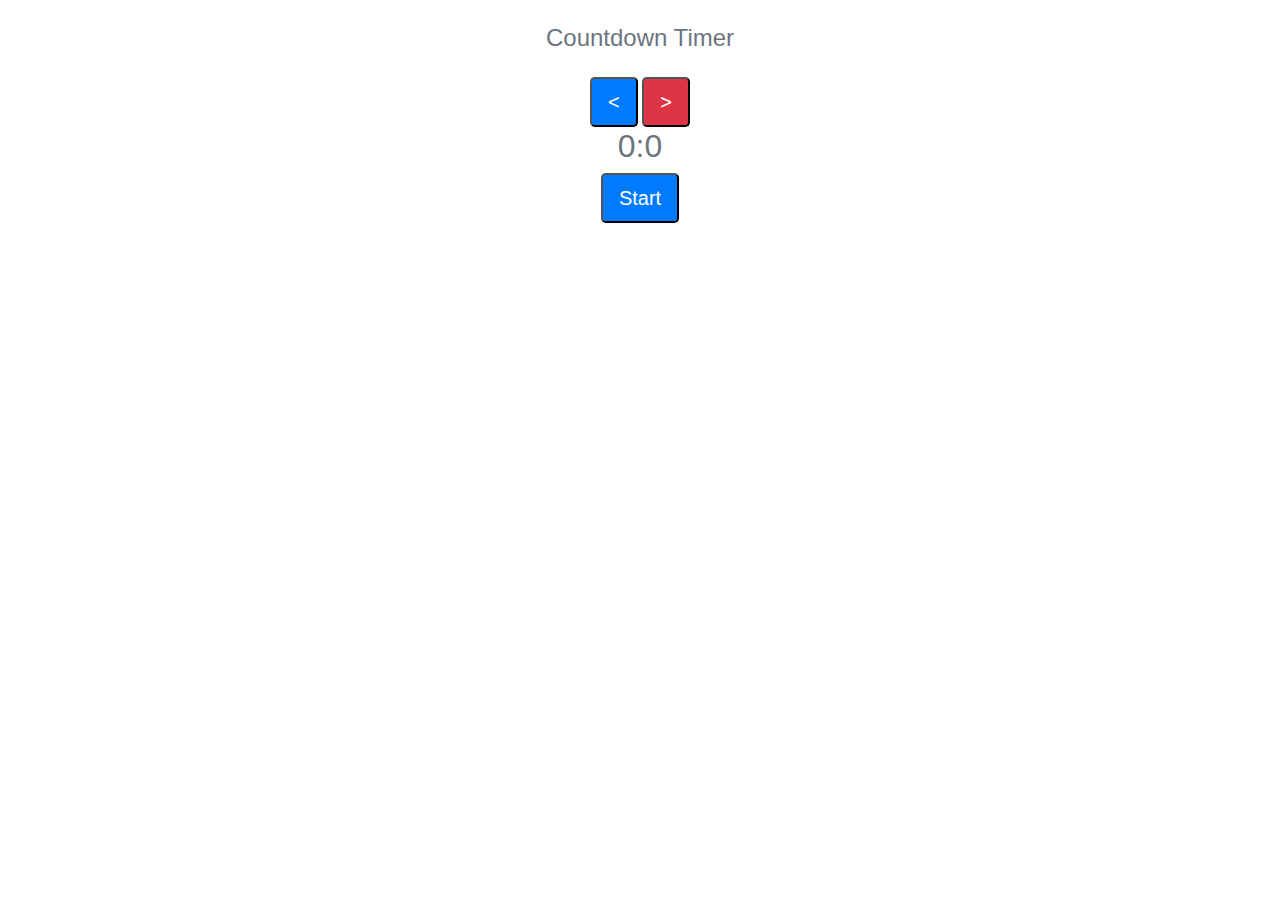
<file: CountDownTimer/index.html>
<!doctype html>
<html lang="en" xmlns="">
<head>
    <meta charset="UTF-8">
    <!-- Required meta tags -->
    <meta charset="utf-8">
    <meta name="viewport" content="width=device-width, initial-scale=1, shrink-to-fit=no">

    <!-- Bootstrap CSS -->
    <link rel="stylesheet" href="https://stackpath.bootstrapcdn.com/bootstrap/4.5.2/css/bootstrap.min.css"
          integrity="sha384-JcKb8q3iqJ61gNV9KGb8thSsNjpSL0n8PARn9HuZOnIxN0hoP+VmmDGMN5t9UJ0Z" crossorigin="anonymous">
    <link rel="stylesheet" href="https://stackpath.bootstrapcdn.com/font-awesome/4.7.0/css/font-awesome.min.css" integrity="sha384-wvfXpqpZZVQGK6TAh5PVlGOfQNHSoD2xbE+QkPxCAFlNEevoEH3Sl0sibVcOQVnN" crossorigin="anonymous">

    <title>Countdown Timer</title>
</head>
<body>
<div class="container mx-auto my-4">
    <div class="text-muted my-4 text-center">
        <h4>Countdown Timer</h4>
    </div>

    <div class="text-muted my-4 text-center">

        <button class="bg-primary btn-lg text-white" id="add-button" ><</button>
        <button class="bg-danger btn-lg text-white" id="reduce-button" >></button>
        <h2 class="count-timer"></h2>
        <button class="bg-primary btn-lg text-white" id="start-button" >Start</button>
        <button class="bg-danger btn-lg text-white d-none" id="stop-button" >Stop</button>
    </div>
</div>

<script src="assets/js/main.js"></script>

<script src="https://code.jquery.com/jquery-3.5.1.slim.min.js"
        integrity="sha384-DfXdz2htPH0lsSSs5nCTpuj/zy4C+OGpamoFVy38MVBnE+IbbVYUew+OrCXaRkfj"
        crossorigin="anonymous"></script>
<script src="https://cdn.jsdelivr.net/npm/popper.js@1.16.1/dist/umd/popper.min.js"
        integrity="sha384-9/reFTGAW83EW2RDu2S0VKaIzap3H66lZH81PoYlFhbGU+6BZp6G7niu735Sk7lN"
        crossorigin="anonymous"></script>
<script src="https://stackpath.bootstrapcdn.com/bootstrap/4.5.2/js/bootstrap.min.js"
        integrity="sha384-B4gt1jrGC7Jh4AgTPSdUtOBvfO8shuf57BaghqFfPlYxofvL8/KUEfYiJOMMV+rV"
        crossorigin="anonymous"></script>
</body>
</html>
</file>
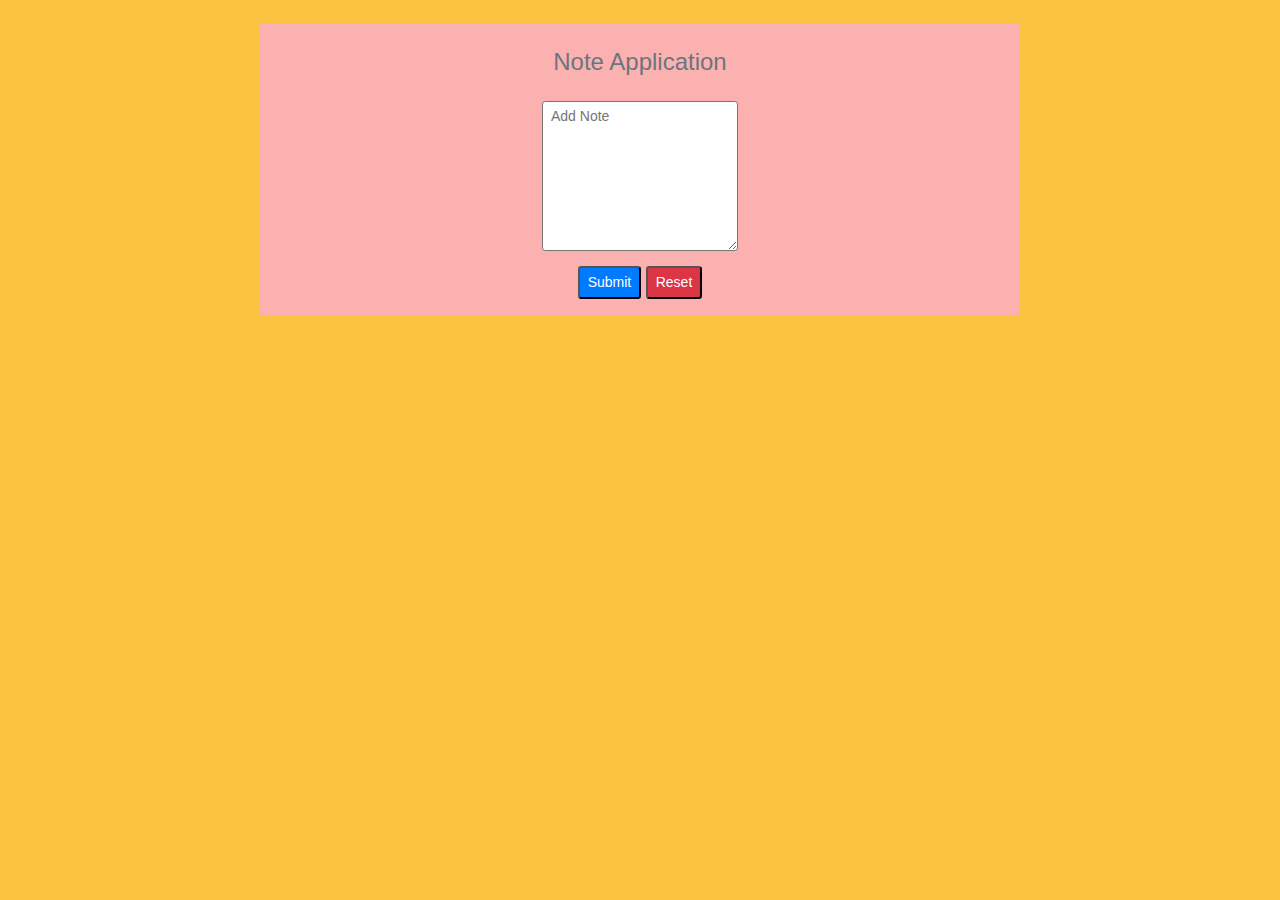
<file: NoteApp/index.html>
<!doctype html>
<html lang="en" xmlns="">
<head>
    <meta charset="UTF-8">
    <!-- Required meta tags -->
    <meta charset="utf-8">
    <meta name="viewport" content="width=device-width, initial-scale=1, shrink-to-fit=no">

    <!-- Bootstrap CSS -->
    <link rel="stylesheet" href="https://stackpath.bootstrapcdn.com/bootstrap/4.5.2/css/bootstrap.min.css"
          integrity="sha384-JcKb8q3iqJ61gNV9KGb8thSsNjpSL0n8PARn9HuZOnIxN0hoP+VmmDGMN5t9UJ0Z" crossorigin="anonymous">
    <link rel="stylesheet" href="https://stackpath.bootstrapcdn.com/font-awesome/4.7.0/css/font-awesome.min.css"
          integrity="sha384-wvfXpqpZZVQGK6TAh5PVlGOfQNHSoD2xbE+QkPxCAFlNEevoEH3Sl0sibVcOQVnN" crossorigin="anonymous">

    <link rel="stylesheet" href="assets/css/index.css">
    <title>Note App</title>
</head>
<body>
<div class="container mx-auto my-4">
    <div class="row justify-content-md-center">
        <div class="col-md-8">
            <div class="text-muted my-4 text-center">
                <h4>Note Application</h4>
            </div>
        </div>
    </div>

    <div class="row justify-content-md-center">
        <div class="col-md-8">
            <div class="text-center">
                <form id="note-form">
                    <label>
                        <textarea type="text" name="note" class="form-control-sm" id="note-input" placeholder="Add Note"
                                  style="height:150px"></textarea>
                    </label><br>
                    <button class="bg-primary btn-sm text-white" id="submit-button" type="submit">Submit</button>
                    <button class="bg-danger btn-sm text-white" id="reset-button" type="reset">Reset</button>
                </form>
                <ul class="note-list" id="note-list"></ul>
            </div>
        </div>
    </div>


</div>

<script src="https://code.jquery.com/jquery-3.5.1.slim.min.js"
        integrity="sha384-DfXdz2htPH0lsSSs5nCTpuj/zy4C+OGpamoFVy38MVBnE+IbbVYUew+OrCXaRkfj"
        crossorigin="anonymous"></script>
<script src="https://cdn.jsdelivr.net/npm/popper.js@1.16.1/dist/umd/popper.min.js"
        integrity="sha384-9/reFTGAW83EW2RDu2S0VKaIzap3H66lZH81PoYlFhbGU+6BZp6G7niu735Sk7lN"
        crossorigin="anonymous"></script>
<script src="https://stackpath.bootstrapcdn.com/bootstrap/4.5.2/js/bootstrap.min.js"
        integrity="sha384-B4gt1jrGC7Jh4AgTPSdUtOBvfO8shuf57BaghqFfPlYxofvL8/KUEfYiJOMMV+rV"
        crossorigin="anonymous"></script>
<script src="assets/js/model.js"></script>
<script src="assets/js/main.js"></script>
</body>
</html>
</file>
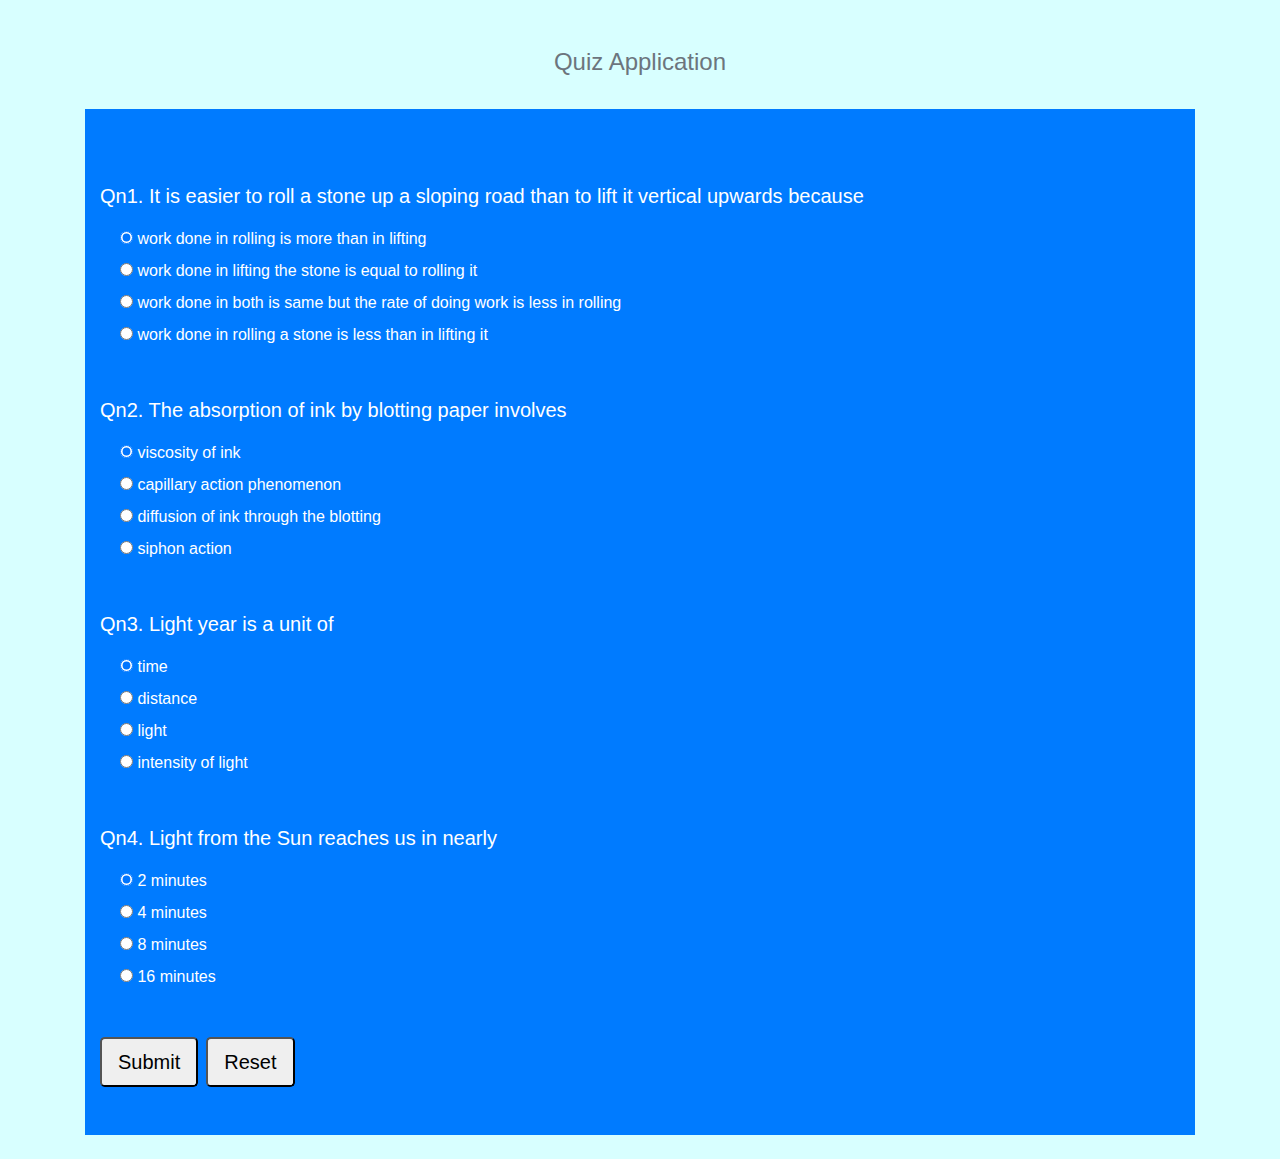
<file: QuizApp/index.html>
<!doctype html>
<html lang="en" xmlns="">
<head>
    <meta charset="UTF-8">
    <!-- Required meta tags -->
    <meta charset="utf-8">
    <meta name="viewport" content="width=device-width, initial-scale=1, shrink-to-fit=no">

    <!-- Bootstrap CSS -->
    <link rel="stylesheet" href="https://stackpath.bootstrapcdn.com/bootstrap/4.5.2/css/bootstrap.min.css"
          integrity="sha384-JcKb8q3iqJ61gNV9KGb8thSsNjpSL0n8PARn9HuZOnIxN0hoP+VmmDGMN5t9UJ0Z" crossorigin="anonymous">
    <link rel="stylesheet" href="https://stackpath.bootstrapcdn.com/font-awesome/4.7.0/css/font-awesome.min.css" integrity="sha384-wvfXpqpZZVQGK6TAh5PVlGOfQNHSoD2xbE+QkPxCAFlNEevoEH3Sl0sibVcOQVnN" crossorigin="anonymous">

    <link rel="stylesheet" href="assets/css/main.css">
    <title>Quiz App</title>
</head>
<body>
<div class="container mx-auto my-4">
    <div class="row justify-content-center">
        <div class="text-muted my-4">
            <h4>Quiz Application</h4>
        </div>
    </div>

    <form id="quiz-form" class="quiz py-4 bg-primary">
        <div class="container">
            <div class="my-5 text-white">
                <p class="lead font-weight-normal">
                    Qn1. It is easier to roll a stone up a sloping road than to lift it vertical upwards because
                </p>
                <div class="form-check my-2 text-white">
                    <input type="radio" id="qn1a" name="qn1" value="a" checked>
                    <label class="form-check-label">work done in rolling is more than in lifting</label>
                </div>
                <div class="form-check my-2 text-white">
                    <input type="radio" id="qn1b" name="qn1" value="b">
                    <label class="form-check-label">work done in lifting the stone is equal to rolling it</label>
                </div>
                <div class="form-check my-2 text-white">
                    <input type="radio" id="qn1c" name="qn1" value="c">
                    <label class="form-check-label">work done in both is same but the rate of doing work is less in rolling</label>
                </div>
                <div class="form-check my-2 text-white">
                    <input type="radio" id="qn1d" name="qn1" value="d">
                    <label class="form-check-label">work done in rolling a stone is less than in lifting it</label>
                </div>
            </div>

            <div class="my-5 text-white">
                <p class="lead font-weight-normal">
                    Qn2. The absorption of ink by blotting paper involves
                </p>
                <div class="form-check my-2 text-white">
                    <input type="radio" id="qn2a" name="qn2" value="a" checked>
                    <label class="form-check-label">viscosity of ink</label>
                </div>
                <div class="form-check my-2 text-white">
                    <input type="radio" id="qn2b" name="qn2" value="b">
                    <label class="form-check-label">capillary action phenomenon</label>
                </div>
                <div class="form-check my-2 text-white">
                    <input type="radio" id="qn2c" name="qn2" value="c">
                    <label class="form-check-label">diffusion of ink through the blotting</label>
                </div>
                <div class="form-check my-2 text-white">
                    <input type="radio" id="qn2d" name="qn2" value="d">
                    <label class="form-check-label">siphon action</label>
                </div>
            </div>

            <div class="my-5 text-white">
                <p class="lead font-weight-normal">
                    Qn3. Light year is a unit of
                </p>
                <div class="form-check my-2 text-white">
                    <input type="radio" id="qn3a" name="qn3" value="a" checked>
                    <label class="form-check-label">time</label>
                </div>
                <div class="form-check my-2 text-white">
                    <input type="radio" id="qn3b" name="qn3" value="b">
                    <label class="form-check-label">distance</label>
                </div>
                <div class="form-check my-2 text-white">
                    <input type="radio" id="qn3c" name="qn3" value="c">
                    <label class="form-check-label">light</label>
                </div>
                <div class="form-check my-2 text-white">
                    <input type="radio" id="qn3d" name="qn3" value="d">
                    <label class="form-check-label">intensity of light</label>
                </div>
            </div>

            <div class="my-5 text-white">
                <p class="lead font-weight-normal">
                    Qn4. Light from the Sun reaches us in nearly
                </p>
                <div class="form-check my-2 text-white">
                    <input type="radio" id="qn4a" name="qn4" value="a" checked>
                    <label class="form-check-label">2 minutes</label>
                </div>
                <div class="form-check my-2 text-white">
                    <input type="radio" id="qn4b" name="qn4" value="b">
                    <label class="form-check-label">4 minutes</label>
                </div>
                <div class="form-check my-2 text-white">
                    <input type="radio" id="qn4c" name="qn4" value="c">
                    <label class="form-check-label">8 minutes</label>
                </div>
                <div class="form-check my-2 text-white">
                    <input type="radio" id="qn4d" name="qn4" value="d">
                    <label class="form-check-label">16 minutes</label>
                </div>
            </div>

            <div class="my-4">
                <button class="gb-white btn-lg" type="submit" id="quiz-submit">Submit</button><button class="gb-white btn-lg ml-2" type="reset" id="quiz-reset">Reset</button>
            </div>
        </div>

    </form>
</div>

<script src="https://code.jquery.com/jquery-3.5.1.slim.min.js"
        integrity="sha384-DfXdz2htPH0lsSSs5nCTpuj/zy4C+OGpamoFVy38MVBnE+IbbVYUew+OrCXaRkfj"
        crossorigin="anonymous"></script>
<script src="https://cdn.jsdelivr.net/npm/popper.js@1.16.1/dist/umd/popper.min.js"
        integrity="sha384-9/reFTGAW83EW2RDu2S0VKaIzap3H66lZH81PoYlFhbGU+6BZp6G7niu735Sk7lN"
        crossorigin="anonymous"></script>
<script src="https://stackpath.bootstrapcdn.com/bootstrap/4.5.2/js/bootstrap.min.js"
        integrity="sha384-B4gt1jrGC7Jh4AgTPSdUtOBvfO8shuf57BaghqFfPlYxofvL8/KUEfYiJOMMV+rV"
        crossorigin="anonymous"></script>

<script src="assets/js/main.js"></script>
</body>
</html>
</file>
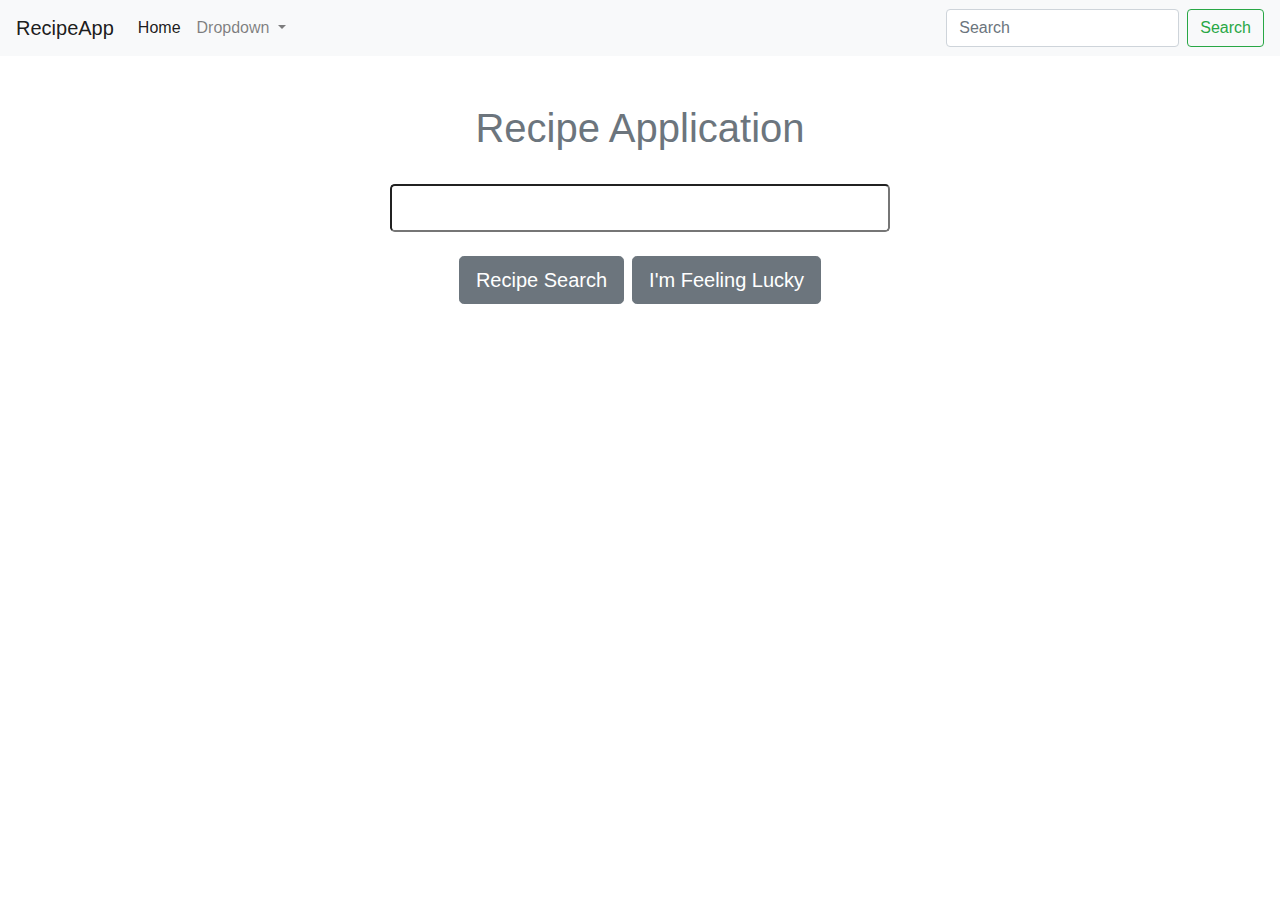
<file: RecipeApp/index.html>
<!doctype html>
<html lang="en" xmlns="">
<head>
    <meta charset="UTF-8">
    <!-- Required meta tags -->
    <meta charset="utf-8">
    <meta name="viewport" content="width=device-width, initial-scale=1, shrink-to-fit=no">

    <!-- Bootstrap CSS -->
    <link rel="stylesheet" href="https://stackpath.bootstrapcdn.com/bootstrap/4.5.2/css/bootstrap.min.css"
          integrity="sha384-JcKb8q3iqJ61gNV9KGb8thSsNjpSL0n8PARn9HuZOnIxN0hoP+VmmDGMN5t9UJ0Z" crossorigin="anonymous">
    <link rel="stylesheet" href="https://stackpath.bootstrapcdn.com/font-awesome/4.7.0/css/font-awesome.min.css"
          integrity="sha384-wvfXpqpZZVQGK6TAh5PVlGOfQNHSoD2xbE+QkPxCAFlNEevoEH3Sl0sibVcOQVnN" crossorigin="anonymous">

    <title>RecipeApp</title>
</head>
<body>
<nav class="navbar navbar-expand-lg navbar-light bg-light">
    <a class="navbar-brand" href="#">RecipeApp</a>
    <button class="navbar-toggler" type="button" data-toggle="collapse" data-target="#navbarSupportedContent"
            aria-controls="navbarSupportedContent" aria-expanded="false" aria-label="Toggle navigation">
        <span class="navbar-toggler-icon"></span>
    </button>

    <div class="collapse navbar-collapse" id="navbarSupportedContent">
        <ul class="navbar-nav mr-auto">
            <li class="nav-item active">
                <a class="nav-link" href="index.html">Home</a>
            </li>
            <li class="nav-item dropdown">
                <a class="nav-link dropdown-toggle" href="#" id="navbarDropdown" role="button" data-toggle="dropdown"
                   aria-haspopup="true" aria-expanded="false">
                    Dropdown
                </a>
                <div class="dropdown-menu" id="dropdown-menu-category" aria-labelledby="navbarDropdown"></div>
            </li>
        </ul>
        <form class="form-inline my-2 my-lg-0">
            <input class="form-control mr-sm-2" type="search" placeholder="Search" aria-label="Search">
            <button class="btn btn-outline-success my-2 my-sm-0" id="header-search">Search</button>
        </form>
    </div>
</nav>
<div class="container mx-auto my-4">
    <div class="row justify-content-center">
        <div class="text-muted my-4">
            <h1>Recipe Application</h1>
        </div>
    </div>
    <div class="row justify-content-center">
        <form id="recipe-search">
            <input class="form-control-lg" id="search-input" name="search" style="width:500px"/>
            <div class="row justify-content-center my-4">
                <button class="btn btn-secondary btn-lg" type="submit">Recipe Search</button>
                <a href="lucky.html" class="ml-2 btn btn-secondary btn-lg">I'm Feeling Lucky</a>
            </div>
        </form>
    </div>
    <div class="item-search-body d-none">
        <div class="text-muted">
            <h4>Search result</h4>
        </div>
        <div id="item-search-cards">

        </div>
    </div>
    <div class="card-columns mt-2">
    </div>
</div>

<script src="https://code.jquery.com/jquery-3.5.1.slim.min.js"
        integrity="sha384-DfXdz2htPH0lsSSs5nCTpuj/zy4C+OGpamoFVy38MVBnE+IbbVYUew+OrCXaRkfj"
        crossorigin="anonymous"></script>
<script src="https://cdn.jsdelivr.net/npm/popper.js@1.16.1/dist/umd/popper.min.js"
        integrity="sha384-9/reFTGAW83EW2RDu2S0VKaIzap3H66lZH81PoYlFhbGU+6BZp6G7niu735Sk7lN"
        crossorigin="anonymous"></script>
<script src="https://stackpath.bootstrapcdn.com/bootstrap/4.5.2/js/bootstrap.min.js"
        integrity="sha384-B4gt1jrGC7Jh4AgTPSdUtOBvfO8shuf57BaghqFfPlYxofvL8/KUEfYiJOMMV+rV"
        crossorigin="anonymous"></script>

<script src="assets/js/main.js"></script>
<script src="assets/js/httpsUtil.js"></script>
<script src="assets/js/data.js"></script>
</body>
</html>
</file>
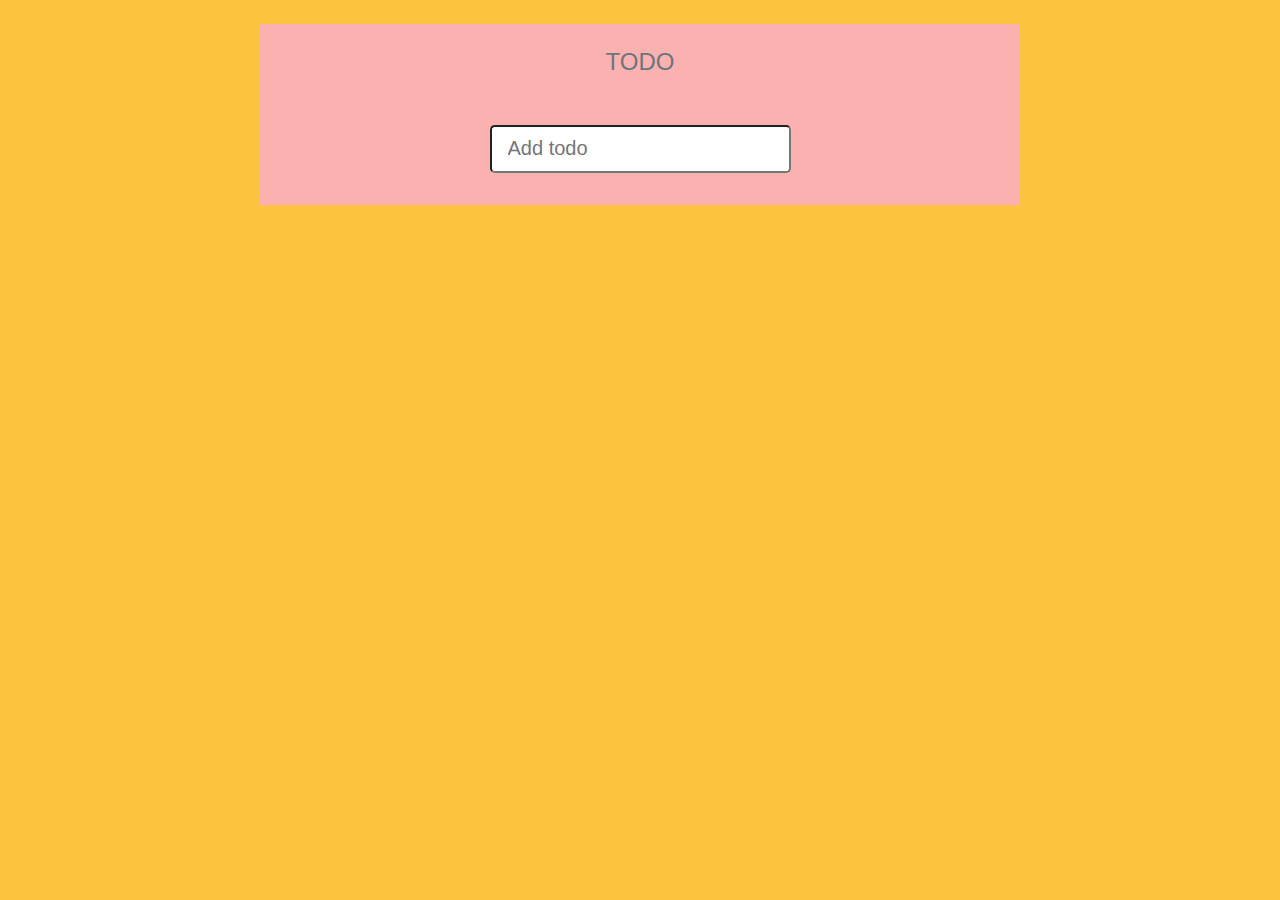
<file: TodoApp/index.html>
<!doctype html>
<html lang="en" xmlns="">
<head>
    <meta charset="UTF-8">
    <!-- Required meta tags -->
    <meta charset="utf-8">
    <meta name="viewport" content="width=device-width, initial-scale=1, shrink-to-fit=no">

    <!-- Bootstrap CSS -->
    <link rel="stylesheet" href="https://stackpath.bootstrapcdn.com/bootstrap/4.5.2/css/bootstrap.min.css"
          integrity="sha384-JcKb8q3iqJ61gNV9KGb8thSsNjpSL0n8PARn9HuZOnIxN0hoP+VmmDGMN5t9UJ0Z" crossorigin="anonymous">
    <link rel="stylesheet" href="https://stackpath.bootstrapcdn.com/font-awesome/4.7.0/css/font-awesome.min.css"
          integrity="sha384-wvfXpqpZZVQGK6TAh5PVlGOfQNHSoD2xbE+QkPxCAFlNEevoEH3Sl0sibVcOQVnN" crossorigin="anonymous">

    <link rel="stylesheet" href="assets/css/main.css">
    <title>TODO</title>
</head>
<body>
<div class="container mx-auto my-4">
    <div class="row justify-content-md-center">
        <div class="col-md-8">
            <div class="text-muted my-4 text-center">
                <h4>TODO</h4>
            </div>
        </div>
    </div>

    <div class="row justify-content-md-center">
        <div class="col-md-8">
            <div class="my-4 text-center">
                <form id="todo-form">
                    <label>
                        <input type="text" name="todo" class="form-control-lg" id="todo-input" placeholder="Add todo">
                    </label>
                </form>
                <ul class="todo-list" id="todo-list"></ul>
            </div>
        </div>
    </div>


</div>

<script src="https://code.jquery.com/jquery-3.5.1.slim.min.js"
        integrity="sha384-DfXdz2htPH0lsSSs5nCTpuj/zy4C+OGpamoFVy38MVBnE+IbbVYUew+OrCXaRkfj"
        crossorigin="anonymous"></script>
<script src="https://cdn.jsdelivr.net/npm/popper.js@1.16.1/dist/umd/popper.min.js"
        integrity="sha384-9/reFTGAW83EW2RDu2S0VKaIzap3H66lZH81PoYlFhbGU+6BZp6G7niu735Sk7lN"
        crossorigin="anonymous"></script>
<script src="https://stackpath.bootstrapcdn.com/bootstrap/4.5.2/js/bootstrap.min.js"
        integrity="sha384-B4gt1jrGC7Jh4AgTPSdUtOBvfO8shuf57BaghqFfPlYxofvL8/KUEfYiJOMMV+rV"
        crossorigin="anonymous"></script>
<script src="assets/js/main.js"></script>
</body>
</html>
</file>
<file: NoteApp/assets/css/index.css>
* {
    padding: 0;
    margin: 0;
    box-sizing: border-box;
}

body {
    background-color: #fcc341;
}

.col-md-8 {
    background-color: #fcb1b1;
}

.note-list > .card {
    margin: 10px;
    width: 200px;
    background-color: #fcc341;
    font-family: cursive;
    font-size: 12px;
}

.delete{
    position: absolute;
    top:0;
    right:0;
    border: none;
    background-color: #fcc341;
}

.note-list {
    display: flex;
    flex-wrap: wrap;
    padding: 0;
    justify-content: center;
}

.card-text > p {
    text-align: left !important;
    word-break: normal;
    word-wrap: anywhere;
}
</file>
<file: QuizApp/assets/css/main.css>
*{
    padding: 0;
    margin:0;
}

body{
    background-color: #d8ffff;
}
</file>
<file: TodoApp/assets/css/main.css>
*{
    padding:0;
    margin:0;
    box-sizing: border-box;
}

body{
    background-color: #fcc341;
}

.todo-list{
    padding: 0;
}

.col-md-8{
    background-color: #fcb1b1;
}

.todo-list > .card{
    background-color: #ff5959;
    color: white;
    font-size: 25px;
}

.todo-list > .card > .card-body > .card-text{
    max-width: 600px;
    word-wrap: break-word;
}


.todo-list > .card:hover{
    background-color: #8ba3fc;
}
</file>
